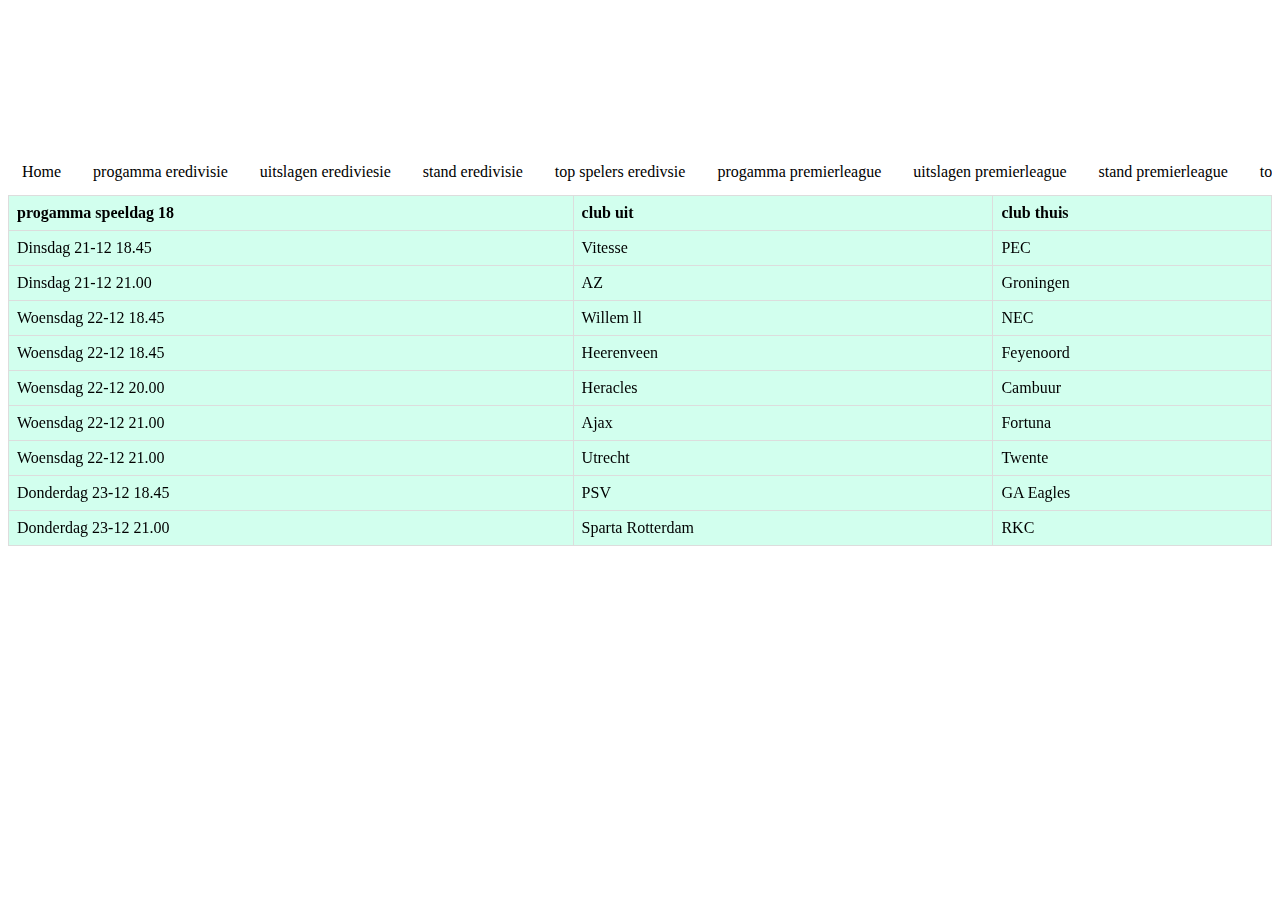
<file: pagina1.html>
<!DOCTYPE html>
<title> Eredivisiefansenpremierleague.de </title>
<head>
  <link rel="stylesheet" href="style.css">

</head>
<body>


  <div class="header">
  <h1 align="center">Eredivisie-en-premierleaguefans.nl</h1>
</div>
<div style="clear: both;"> </div>

<p> </p>
<div class="scrollmenu">
  <a href="https://donnieenguusie1.github.io/">Home</a>
  <a href="https://donnieenguusie1.github.io/pagina1">progamma eredivisie</a>
  <a href="https://donnieenguusie1.github.io/pagina2">uitslagen erediviesie</a>
  <a href="https://donnieenguusie1.github.io/pagina3">stand eredivisie</a>
  <a href="https://donnieenguusie1.github.io/pagina4">top spelers eredivsie</a>
  <a href="https://donnieenguusie1.github.io/pagina5">progamma premierleague</a>
  <a href="https://donnieenguusie1.github.io/pagina6">uitslagen premierleague</a>
  <a href="https://donnieenguusie1.github.io/pagina7">stand premierleague</a>
  <a href="https://donnieenguusie1.github.io/pagina82,0">top spelers premierleague</a>
  <a href="https://donnieenguusie1.github.io/pagina9">over ons</a>
  </div>

<table>
  <tr>
    <th>progamma speeldag 18</th>
    <th>club uit</th>
    <th>club thuis</th>
  </tr>
  <tr>
    <td>Dinsdag 21-12 18.45</td>
    <td>Vitesse</td>
    <td>PEC</td>
  </tr>
  <tr>
    <td>Dinsdag 21-12 21.00</td>
    <td>AZ</td>
    <td>Groningen</td>
  </tr>
  <tr>
    <td>Woensdag 22-12 18.45</td>
    <td>Willem ll</td>
    <td>NEC</td>
  </tr>
    <tr>
    <td>Woensdag 22-12 18.45</td>
    <td>Heerenveen</td>
    <td>Feyenoord</td>
  </tr>
  <tr>
    <td>Woensdag 22-12 20.00</td>
    <td>Heracles</td>
    <td>Cambuur</td>
  </tr>
  <tr>
    <td>Woensdag 22-12 21.00</td>
    <td>Ajax</td>
    <td>Fortuna</td>
  </tr>
  <tr>
    <td>Woensdag 22-12 21.00</td>
    <td>Utrecht</td>
    <td>Twente</td>
  </tr>
  <tr>
    <td>Donderdag 23-12 18.45</td>
    <td>PSV</td>
    <td>GA Eagles</td>
  </tr>
    <tr>
    <td>Donderdag 23-12 21.00</td>
    <td>Sparta Rotterdam</td>
    <td>RKC</td>
  </tr>
</table>
  <iframe width="560" height="315" src="https://www.youtube.com/embed/qdUqVuZIBf0" title="YouTube video player" frameborder="0" allow="accelerometer; autoplay; clipboard-write; encrypted-media; gyroscope; picture-in-picture" allowfullscreen></iframe>

</body>
</file>
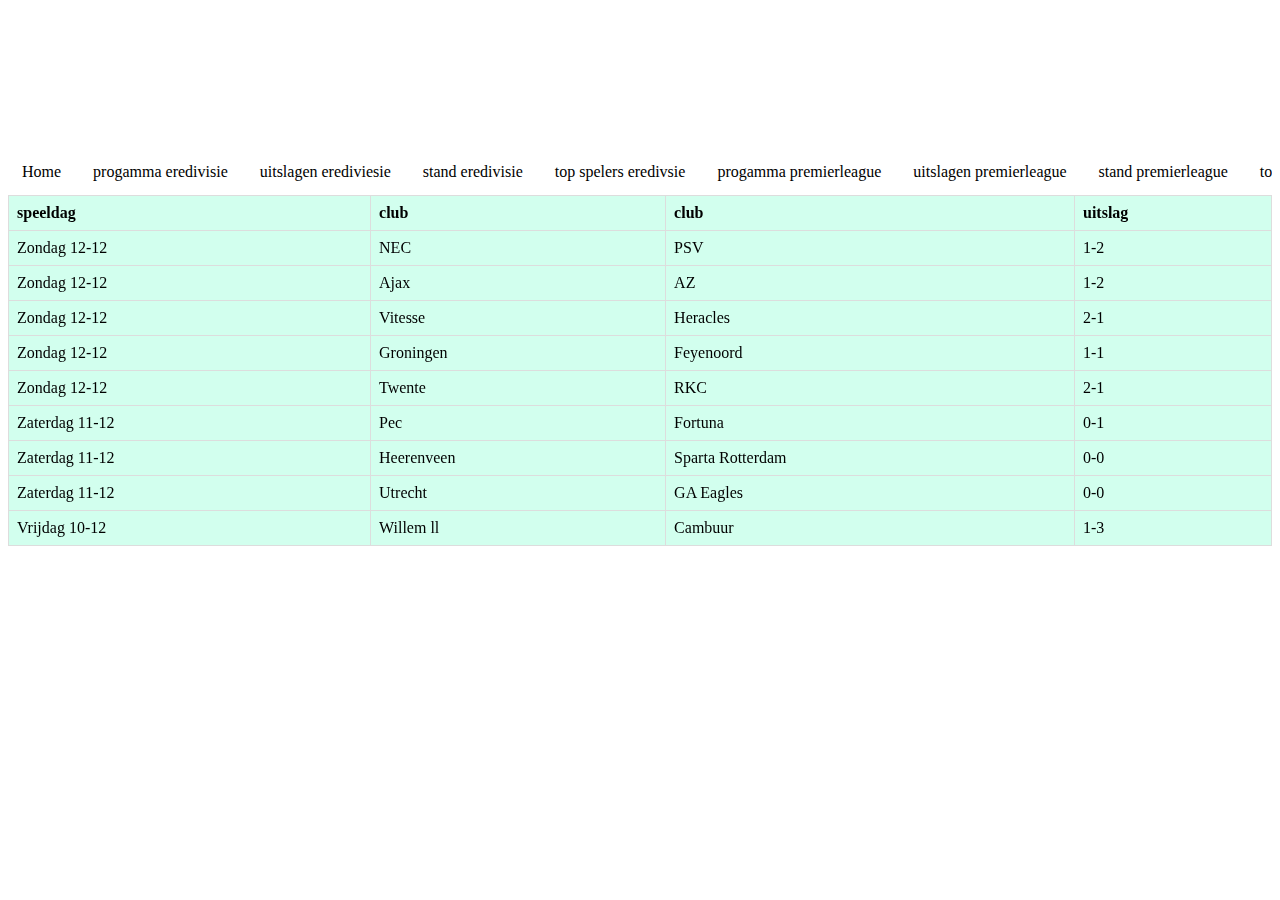
<file: pagina2.html>
<!DOCTYPE html>
<title> Eredivisiefansenpremierleague.de </title>
<head>
  <link rel="stylesheet" href="style.css">



</head>
<body>


  <div class="header">
  <h1 align="center">Eredivisie-en-premierleaguefans.nl</h1>
</div>
  <div style="clear: both;"> </div>


<p> </p>
<div class="scrollmenu">
  <a href="https://donnieenguusie1.github.io/">Home</a>
  <a href="https://donnieenguusie1.github.io/pagina1">progamma eredivisie</a>
  <a href="https://donnieenguusie1.github.io/pagina2">uitslagen erediviesie</a>
  <a href="https://donnieenguusie1.github.io/pagina3">stand eredivisie</a>
  <a href="https://donnieenguusie1.github.io/pagina4">top spelers eredivsie</a>
  <a href="https://donnieenguusie1.github.io/pagina5">progamma premierleague</a>
  <a href="https://donnieenguusie1.github.io/pagina6">uitslagen premierleague</a>
  <a href="https://donnieenguusie1.github.io/pagina7">stand premierleague</a>
  <a href="https://donnieenguusie1.github.io/pagina82,0">top spelers premierleague</a>
  <a href="https://donnieenguusie1.github.io/pagina9">over ons</a>
  </div>
  
<table>
  <tr>
    <th>speeldag</th>
    <th>club</th>
    <th>club</th>
    <th>uitslag</>
  </tr>
        <tr>
    <td>Zondag 12-12</td>
    <td>NEC</td>
    <td>PSV</td>
          <td>1-2</td>
  </tr>
    <tr>
    <td>Zondag 12-12</td>
    <td>Ajax</td>
    <td>AZ</td>
      <td>1-2</td>
  </tr>
    <tr>
    <td>Zondag 12-12</td>
    <td>Vitesse</td>
    <td>Heracles</td>
      <td>2-1</td>
  </tr>
    <tr>
    <td>Zondag 12-12</td>
    <td>Groningen</td>
    <td>Feyenoord</td>
      <td>1-1</td>
  </tr>
    <tr>
    <td>Zondag 12-12</td>
    <td>Twente</td>
    <td>RKC</td>
      <td>2-1</td>
  </tr>
     <tr>
    <td>Zaterdag 11-12</td>
    <td>Pec</td>
    <td>Fortuna</td>
       <td>0-1</td>
  </tr>
    <tr>
    <td>Zaterdag 11-12</td>
    <td>Heerenveen</td>
    <td>Sparta Rotterdam</td>
      <td>0-0</td>
  </tr>
    <tr>
    <td>Zaterdag 11-12</td>
    <td>Utrecht</td>
    <td>GA Eagles</td>
      <td>0-0</td>
  </tr>
  <tr>
    <td>Vrijdag 10-12</td>
    <td>Willem ll</td>
    <td>Cambuur</td>
    <td>1-3</td>
  </tr>

  </table>


</body>
</file>
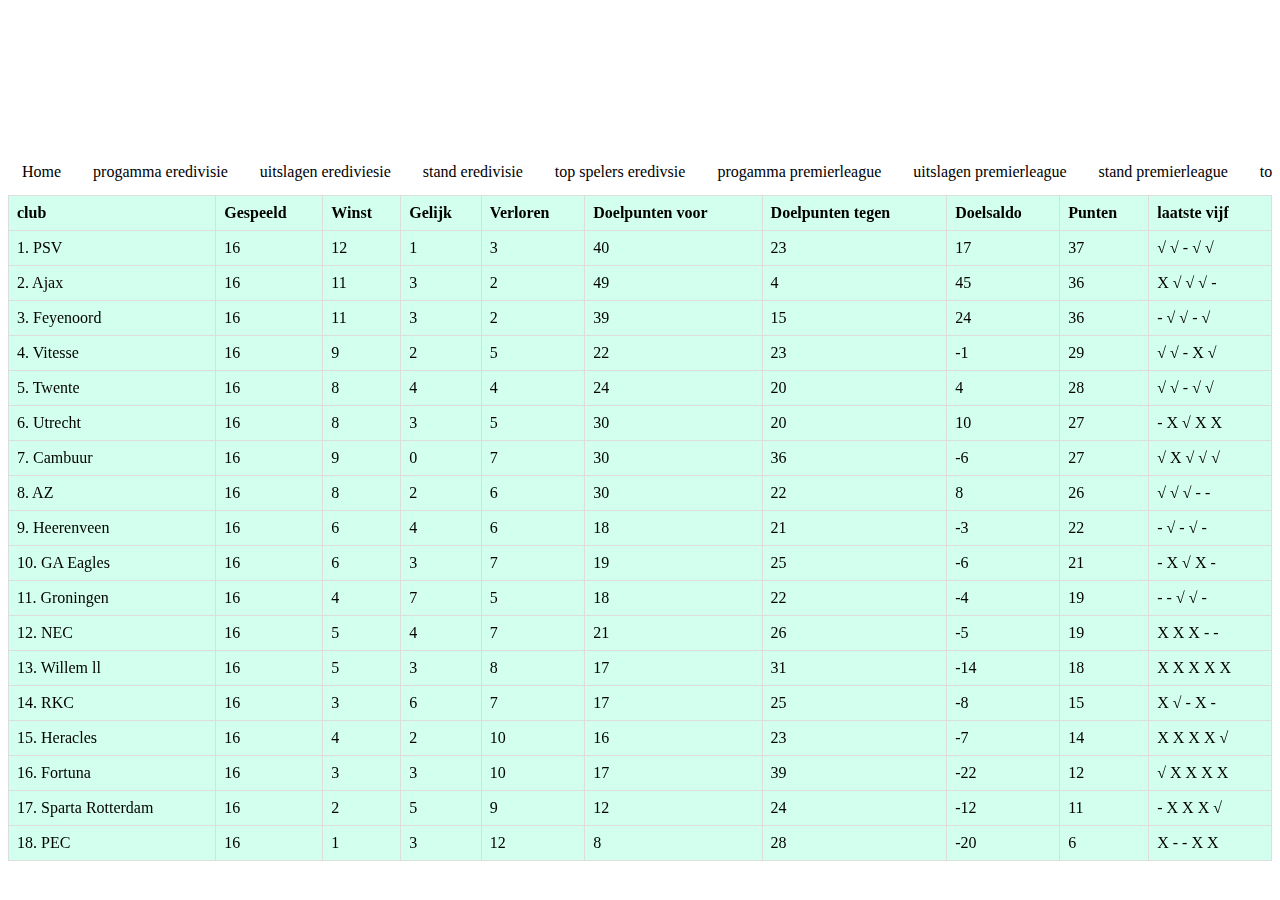
<file: pagina3.html>
<!DOCTYPE html>
<title> Eredivisiefansenpremierleague.de </title>
<head>
  <link rel="stylesheet" href="style.css">

</head>
<body>


  <div class="header">
  <h1 align="center">Eredivisie-en-premierleaguefans.nl</h1>
</div>
<div style="clear: both;"> </div>

<p> </p>
</body>
<body>
<div class="scrollmenu">
  <a href="https://donnieenguusie1.github.io/">Home</a>
  <a href="https://donnieenguusie1.github.io/pagina1">progamma eredivisie</a>
  <a href="https://donnieenguusie1.github.io/pagina2">uitslagen erediviesie</a>
  <a href="https://donnieenguusie1.github.io/pagina3">stand eredivisie</a>
  <a href="https://donnieenguusie1.github.io/pagina4">top spelers eredivsie</a>
  <a href="https://donnieenguusie1.github.io/pagina5">progamma premierleague</a>
  <a href="https://donnieenguusie1.github.io/pagina6">uitslagen premierleague</a>
  <a href="https://donnieenguusie1.github.io/pagina7">stand premierleague</a>
  <a href="https://donnieenguusie1.github.io/pagina82,0">top spelers premierleague</a>
  <a href="https://donnieenguusie1.github.io/pagina9">over ons</a>
  </div>
  
  <table>
  <tr>
    <th>club</th>
    <th>Gespeeld</th>
    <th>Winst</th>
    <th>Gelijk</>
    <th>Verloren</th>
    <th>Doelpunten voor</th>
    <th>Doelpunten tegen</th>
    <th>Doelsaldo</th>
  <th>Punten</th>
  <th> laatste vijf </th>
  </tr>
        <tr>
    <td>1. PSV</td>
    <td>16</td>
    <td>12</td>
    <td>1</td>
    <td>3</td>
    <td>40</td>
    <td>23</td>
    <td>17</td>
    <td>37</td>
    <td>√ √ - √ √</td>
    </tr>
    <tr>
      <td>2. Ajax</td>
    <td>16</td>
    <td>11</td>
    <td>3</td>
    <td>2</td>
    <td>49</td>
    <td>4</td>
    <td>45</td>
    <td>36</td>
    <td>X √ √ √ -</td>
  </tr>
    <tr>
          <td>3. Feyenoord</td>
<td>16</td>
    <td>11</td>
    <td>3</td>
    <td>2</td>
    <td>39</td>
    <td>15</td>
    <td>24</td>
    <td>36</td>
    <td>- √ √ - √</td>
  </tr>
    <tr>
      <td>4. Vitesse</td>
    <td>16</td>
    <td>9</td>
    <td>2</td>
    <td>5</td>
    <td>22</td>
    <td>23</td>
    <td>-1</td>
    <td>29</td>
    <td>√ √ - X √</td>
  </tr>
    <tr>
      <td>5. Twente</td>
   <td>16</td>
    <td>8</td>
    <td>4</td>
    <td>4</td>
    <td>24</td>
    <td>20</td>
    <td>4</td>
    <td>28</td>
    <td>√ √ - √ √</td>
  </tr>
     <tr>
       <td>6. Utrecht</td>
       <td>16</td>
    <td>8</td>
    <td>3</td>
    <td>5</td>
    <td>30</td>
    <td>20</td>
    <td>10</td>
    <td>27</td>
    <td>- X √ X X</td>
  </tr>
    <tr>
      <td>7. Cambuur</td>
             <td>16</td>
    <td>9</td>
    <td>0</td>
    <td>7</td>
    <td>30</td>
    <td>36</td>
    <td>-6</td>
    <td>27</td>
    <td>√ X √ √ √</td>
  </tr>
    <tr>
      <td>8. AZ</td>
         <td>16</td>
    <td>8</td>
    <td>2</td>
    <td>6</td>
    <td>30</td>
    <td>22</td>
    <td>8</td>
    <td>26</td>
    <td>√ √ √ - -</td>
  </tr>
  <tr>
     <td>9. Heerenveen</td>
   <td>16</td>
    <td>6</td>
    <td>4</td>
    <td>6</td>
    <td>18</td>
    <td>21</td>
    <td>-3</td>
    <td>22</td>
    <td>- √ - √ -</td>
  </tr>
  <tr>
    <td>10. GA Eagles</td>
    <td>16</td>
    <td>6</td>
    <td>3</td>
    <td>7</td>
    <td>19</td>
    <td>25</td>
    <td>-6</td>
    <td>21</td>
    <td>- X √ X -</td>
  </tr>
    <tr>
       <td>11. Groningen</td>
      <td>16</td>
    <td>4</td>
    <td>7</td>
    <td>5</td>
    <td>18</td>
    <td>22</td>
    <td>-4</td>
    <td>19</td>
    <td>- - √ √ -</td>
  </tr>
    <tr>
      <td>12. NEC</td>
   <td>16</td>
    <td>5</td>
    <td>4</td>
    <td>7</td>
    <td>21</td>
    <td>26</td>
    <td>-5</td>
    <td>19</td>
    <td>X X X - - </td>
  </tr>
    <tr>
      <td>13. Willem ll</td>
       <td>16</td>
    <td>5</td>
    <td>3</td>
    <td>8</td>
    <td>17</td>
    <td>31</td>
    <td>-14</td>
    <td>18</td>
    <td>X X X X X</td>
  </tr>
     <tr>
        <td>14. RKC</td>
       <td>16</td>
    <td>3</td>
    <td>6</td>
    <td>7</td>
    <td>17</td>
    <td>25</td>
    <td>-8</td>
    <td>15</td>
    <td>X √ - X -</td>
  </tr>
    <tr>
      <td>15. Heracles</td>
          <td>16</td>
    <td>4</td>
    <td>2</td>
    <td>10</td>
    <td>16</td>
    <td>23</td>
    <td>-7</td>
    <td>14</td>
    <td>X X X X √</td>
  </tr>
  <tr>
      <td>16. Fortuna</td>
          <td>16</td>
    <td>3</td>
    <td>3</td>
    <td>10</td>
    <td>17</td>
    <td>39</td>
    <td>-22</td>
    <td>12</td>
    <td>√ X X X X</td>
  </tr>
    <tr>
        <td>17. Sparta Rotterdam</td>
          <td>16</td>
    <td>2</td>
    <td>5</td>
    <td>9</td>
    <td>12</td>
    <td>24</td>
    <td>-12</td>
    <td>11</td>
    <td>- X X X √</td>
  </tr>
    <tr>
       <td>18. PEC</td>
   <td>16</td>
    <td>1</td>
    <td>3</td>
    <td>12</td>
    <td>8</td>
    <td>28</td>
    <td>-20</td>
    <td>6</td>
    <td>X - - X X</td>
  </tr>
   
  </table>




</body>
</file>
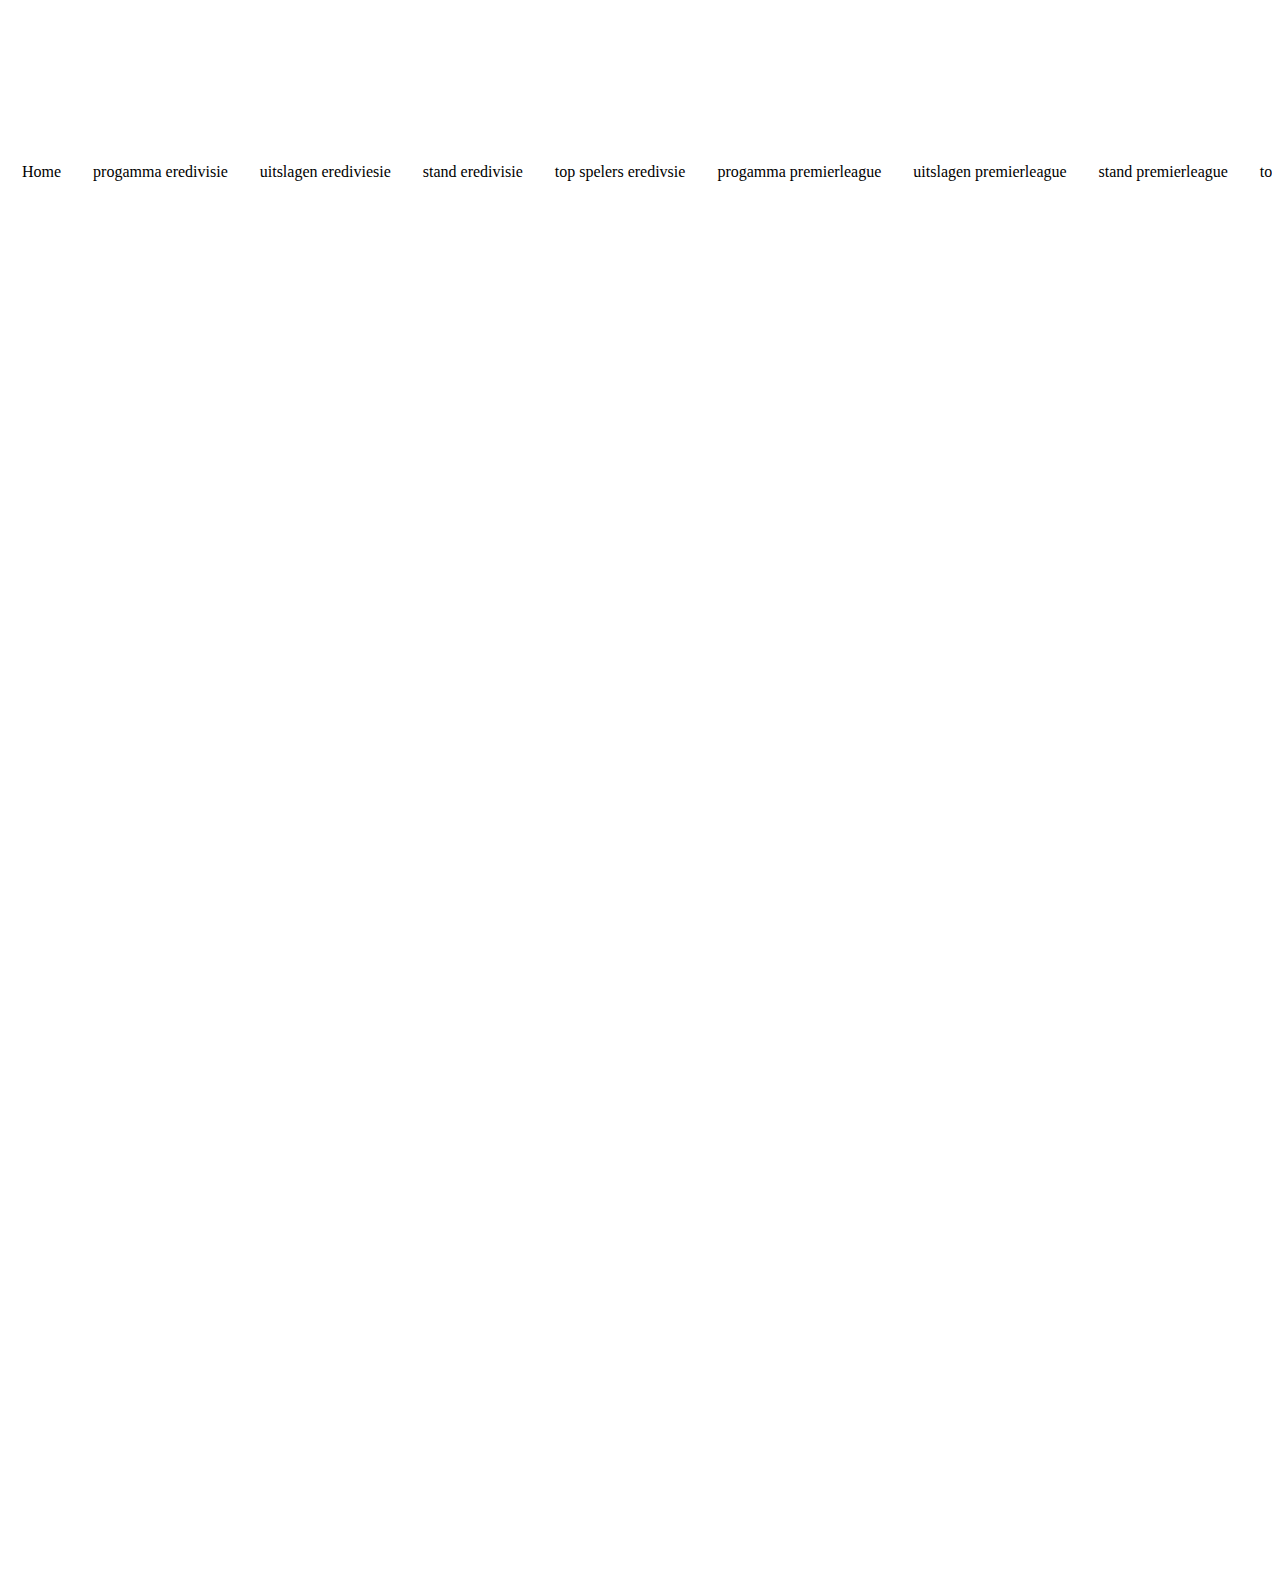
<file: pagina4.html>
<!DOCTYPE html>
<title> Eredivisiefansenpremierleague.de </title>
<head>
    <link rel="stylesheet" href="style.css">

</head>
<body>


  <div class="header">
  <h1 align="center">Eredivisie-en-premierleaguefans.nl</h1>
</div>


<p> </p>
</body>
<body>
<div class="scrollmenu">
  <a href="https://donnieenguusie1.github.io/">Home</a>
  <a href="https://donnieenguusie1.github.io/pagina1">progamma eredivisie</a>
  <a href="https://donnieenguusie1.github.io/pagina2">uitslagen erediviesie</a>
  <a href="https://donnieenguusie1.github.io/pagina3">stand eredivisie</a>
  <a href="https://donnieenguusie1.github.io/pagina4">top spelers eredivsie</a>
  <a href="https://donnieenguusie1.github.io/pagina5">progamma premierleague</a>
  <a href="https://donnieenguusie1.github.io/pagina6">uitslagen premierleague</a>
  <a href="https://donnieenguusie1.github.io/pagina7">stand premierleague</a>
  <a href="https://donnieenguusie1.github.io/pagina82,0">top spelers premierleague</a>
  <a href="https://donnieenguusie1.github.io/pagina9">over ons</a>  
</div>
<h2 align="center">Top scoorders 2021/2022</h2>

<dl>
  <dt>1. Bryan Linssen (Feyenoord) 10</dt>
  <dd>minuten per goal: 121</dd>
  <dt>2. Sébastien Haller (Ajax) 10 </dt>
  <dd>minuten per goal: 124</dd>
   <dt>3.. Loïs Openda (Vitesse) 9</dt>
  <dd>minuten per goal: 149</dd>
    <dt>4.. Guus Til (Feyenoord) 9</dt>
  <dd>minuten per goal: 162</dd>
  <dt>5. Ricky van Wolfswinkel (FC Twente) 7</dt>
  <dd>minuten per goal: 169</dd>
  <dt>6. Cyril Ngonge (Groningen) 7</dt>
  <dd>minuten per goal: 172</dd>
  <dt>7. Evangelis Pavlidis (AZ) 7</dt>
  <dd>minuten per goal: 182</dd>
  <dt>8. Luis Sinisterra (Feyenoord) 7</dt>
  <dd>minuten per goal: 186</dd>
  <dt>9. Jesper Karlsson (AZ) 7</dt>
  <dd>minuten per goal: 202</dd>
   <dt>10. Mats Seuntjens (Fortuna) 7 </dt>
  <dd>minuten per goal: 217</dd>
</dl>
  <h3 align="center">Top assisters 2021/2022</h3>
  <dl>
  <dt>1. Dusan Tadic (Ajax) 11</dt>
  <dd>Pass Accuracy: 78%</dd>
  <dt>2. Cody Gakpo (PSV) 8 </dt>
  <dd>Pass Accuracy: 77%</dd>
  <dt>3. Steven Berghuis (Ajax) 6</dt>
  <dd>Pass Accuracy: 79%</dd>
   <dt>4. Issa Kallon (Cambuur) 6</dt>
  <dd>Pass Accuracy: 79%</dd>
  <dt>5. Joey Veerman (Heereveen) 6</dt>
  <dd>Pass Accuracy: 77%</dd>
  <dt>6. Orkun Kökcü (Feyenoord) 5</dt>
  <dd>Pass Accuracy: 86%</dd>
  <dt>7. Owen Wijndal (AZ) 5</dt>
  <dd>Pass Accuracy: 85%</dd>
  <dt>8. Jesper Karlsson (AZ) 5</dt>
  <dd>Pass Accuracy: 76%</dd>
  <dt>9. Maximilian Wittek (Vitesse) 5</dt>
  <dd>Pass Accuracy: 75%</dd>
   <dt>10. Bryan Linssen (Feyenoord) 4</dt>
    <dd>Pass Accuracy: 69%</dd>

</dl>

</body>
</file>
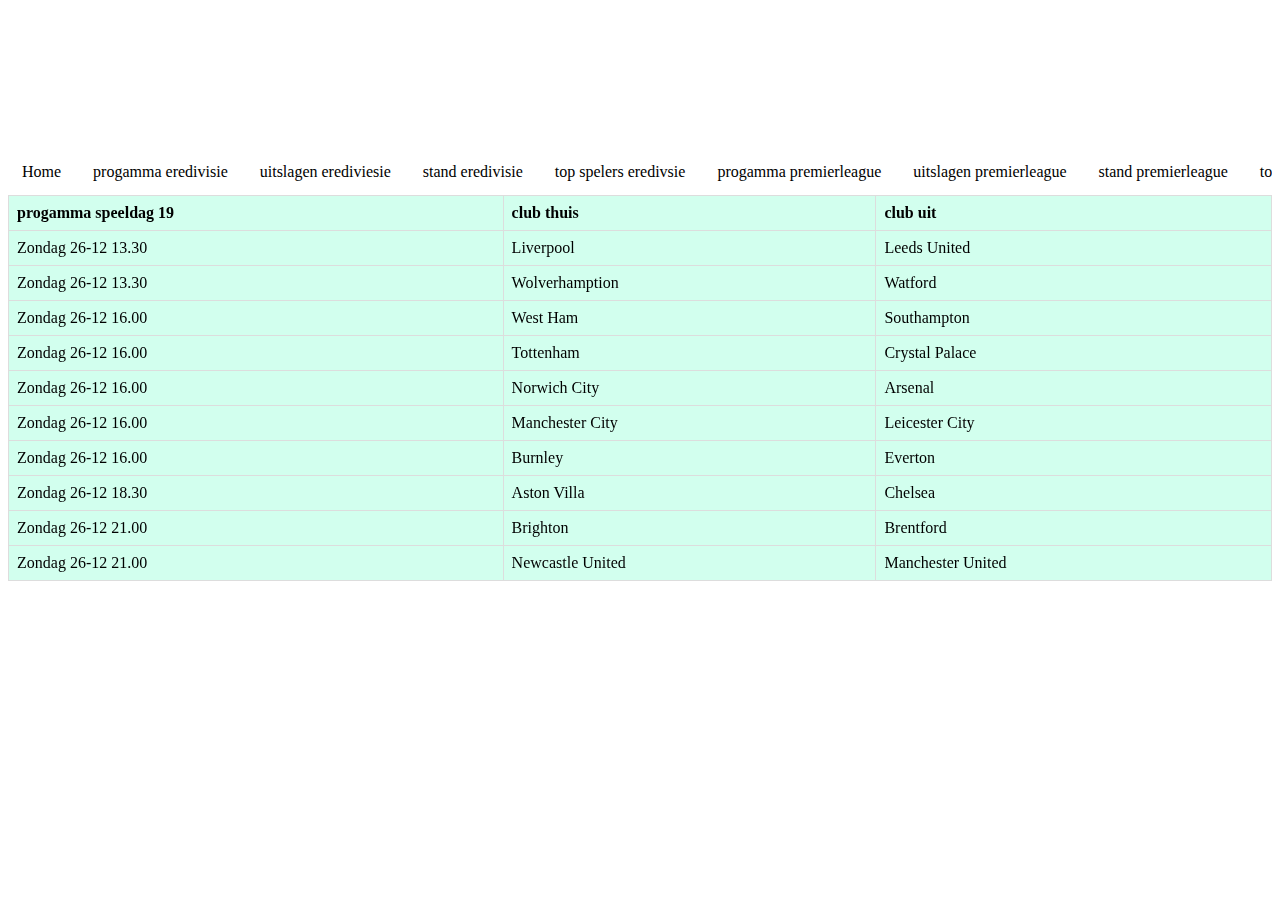
<file: pagina5.html>
<!DOCTYPE html>
<title> Eredivisiefansenpremierleague.nl </title>
<head>
  <link rel="stylesheet" href="style.css">


</head>
<body>


  <div class="header">
  <h1 align="center">Eredivisie-en-premierleaguefans.nl</h1>
</div>


<p> </p>

  <div class="scrollmenu">
  <a href="https://donnieenguusie1.github.io/">Home</a>
  <a href="https://donnieenguusie1.github.io/pagina1">progamma eredivisie</a>
  <a href="https://donnieenguusie1.github.io/pagina2">uitslagen erediviesie</a>
  <a href="https://donnieenguusie1.github.io/pagina3">stand eredivisie</a>
  <a href="https://donnieenguusie1.github.io/pagina4">top spelers eredivsie</a>
  <a href="https://donnieenguusie1.github.io/pagina5">progamma premierleague</a>
  <a href="https://donnieenguusie1.github.io/pagina6">uitslagen premierleague</a>
  <a href="https://donnieenguusie1.github.io/pagina7">stand premierleague</a>
  <a href="https://donnieenguusie1.github.io/pagina82,0">top spelers premierleague</a>
  <a href="https://donnieenguusie1.github.io/pagina9">over ons</a>
  </div>
  
  <table>
  <tr>
    <th>progamma speeldag 19</th>
    <th>club thuis</th>
    <th>club uit</th>
  </tr>
  <tr>
    <td>Zondag 26-12 13.30</td>
    <td>Liverpool</td>
    <td>Leeds United</td>
  </tr>
  <tr>
    <td>Zondag 26-12 13.30</td>
    <td>Wolverhamption</td>
    <td>Watford</td>
  </tr>
  <tr>
    <td>Zondag 26-12 16.00</td>
    <td>West Ham</td>
    <td>Southampton</td>
  </tr>
    <tr>
    <td>Zondag 26-12 16.00</td>
    <td>Tottenham</td>
    <td>Crystal Palace</td>
  </tr>
  <tr>
    <td>Zondag 26-12 16.00</td>
    <td>Norwich City</td>
    <td>Arsenal</td>
  </tr>
  <tr>
    <td>Zondag 26-12 16.00</td>
    <td>Manchester City</td>
    <td>Leicester City </td>
  </tr>
  <tr>
    <td>Zondag 26-12 16.00</td>
    <td>Burnley</td>
    <td>Everton</td>
  </tr>
  <tr>
    <td>Zondag 26-12 18.30</td>
    <td>Aston Villa</td>
    <td>Chelsea</td>
  </tr>
    <tr>
    <td>Zondag 26-12 21.00</td>
    <td>Brighton</td>
    <td>Brentford</td>
  </tr>
    <tr>
      <td>Zondag 26-12 21.00</td>
      <td>Newcastle United</td>
      <td>Manchester United</td>
    </tr>

  </table>
  <iframe width="560" height="315" src="https://www.youtube.com/embed/GqtlrXnMmug" title="YouTube video player" frameborder="0" allow="accelerometer; autoplay; clipboard-write; encrypted-media; gyroscope; picture-in-picture" allowfullscreen></iframe>



</body>
</file>
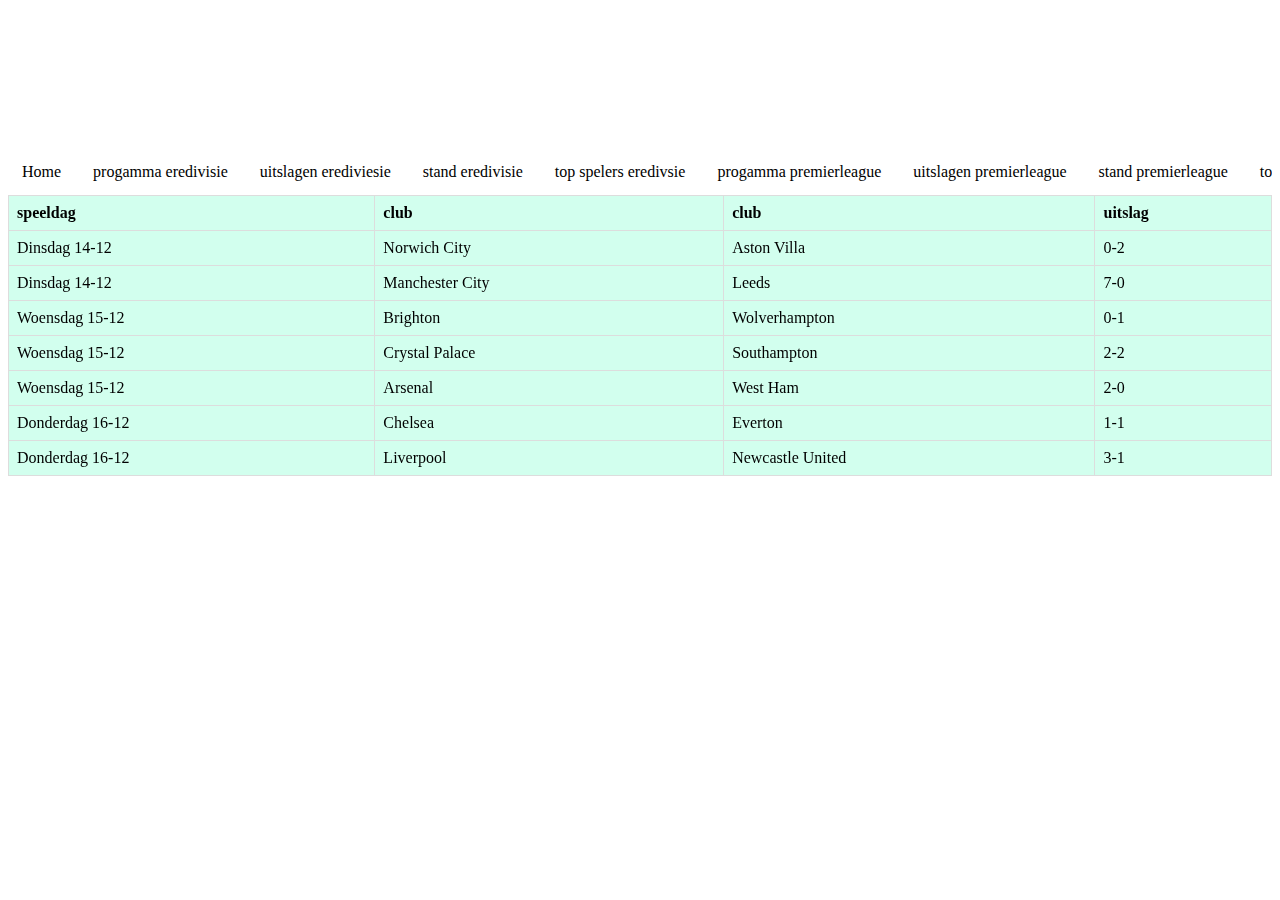
<file: pagina6.html>
<!DOCTYPE html>
<title> Eredivisiefansenpremierleague.nl </title>
<head>
  <link rel="stylesheet" href="style.css">
</head>
<body>
  <div class="header">
  <h1 align="center">Eredivisie-en-premierleaguefans.nl</h1>
</div>
  <p> </p>

  <div class="scrollmenu">
  <a href="https://donnieenguusie1.github.io/">Home</a>
  <a href="https://donnieenguusie1.github.io/pagina1">progamma eredivisie</a>
  <a href="https://donnieenguusie1.github.io/pagina2">uitslagen erediviesie</a>
  <a href="https://donnieenguusie1.github.io/pagina3">stand eredivisie</a>
  <a href="https://donnieenguusie1.github.io/pagina4">top spelers eredivsie</a>
  <a href="https://donnieenguusie1.github.io/pagina5">progamma premierleague</a>
  <a href="https://donnieenguusie1.github.io/pagina6">uitslagen premierleague</a>
  <a href="https://donnieenguusie1.github.io/pagina7">stand premierleague</a>
  <a href="https://donnieenguusie1.github.io/pagina8">top spelers premierleague</a>
  <a href="https://donnieenguusie1.github.io/pagina9">over ons</a>
  </div>
  
  <table>
  <tr>
    <th>speeldag</th>
    <th>club</th>
    <th>club</th>
    <th>uitslag</>
  </tr>
        <tr>
    <td>Dinsdag 14-12</td>
    <td>Norwich City</td>
    <td>Aston Villa</td>
          <td>0-2</td>
  </tr>
    <tr>
    <td>Dinsdag 14-12</td>
    <td>Manchester City</td>
    <td>Leeds</td>
      <td>7-0</td>
  </tr>
    <tr>
    <td>Woensdag 15-12</td>
    <td>Brighton</td>
    <td>Wolverhampton</td>
      <td>0-1</td>
  </tr>
    <tr>
    <td>Woensdag 15-12</td>
    <td>Crystal Palace</td>
    <td>Southampton</td>
      <td>2-2</td>
  </tr>
    <tr>
    <td>Woensdag 15-12</td>
    <td>Arsenal</td>
    <td>West Ham</td>
      <td>2-0</td>
  </tr>
     <tr>
    <td>Donderdag 16-12</td>
    <td>Chelsea</td>
    <td>Everton</td>
       <td>1-1</td>
  </tr>
    <tr>
    <td>Donderdag 16-12</td>
    <td>Liverpool</td>
    <td>Newcastle United</td>
      <td>3-1</td>
 </table>



</body>
</file>
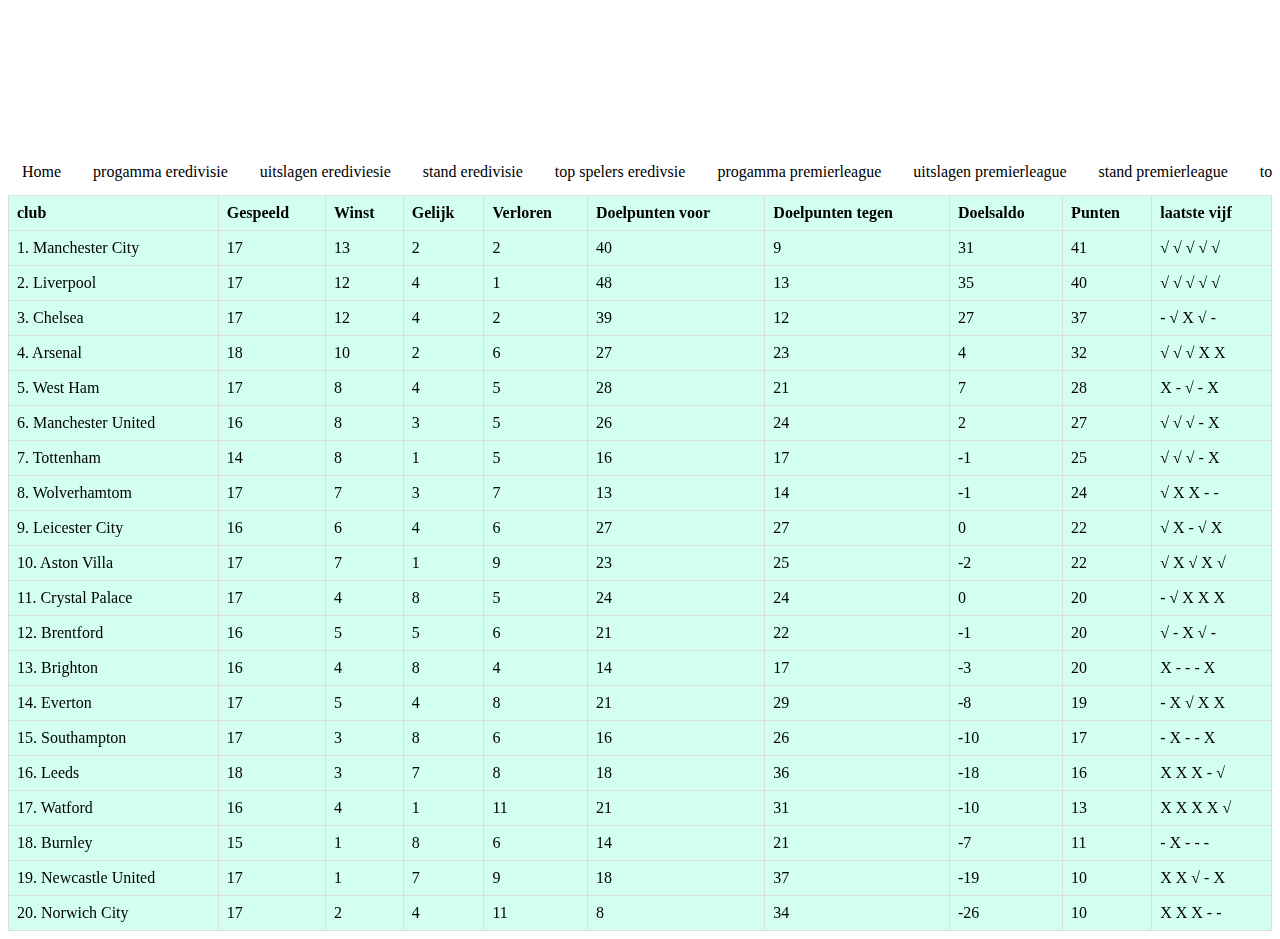
<file: pagina7.html>
<!DOCTYPE html>
<title> Eredivisiefansenpremierleague.nl </title>
<head>
   <link rel="stylesheet" href="style.css">

</head>
<body>


  <div class="header">
  <h1 align="center">Eredivisie-en-premierleaguefans.nl</h1>
</div>


<p> </p>

  <div class="scrollmenu">
  <a href="https://donnieenguusie1.github.io/">Home</a>
  <a href="https://donnieenguusie1.github.io/pagina1">progamma eredivisie</a>
  <a href="https://donnieenguusie1.github.io/pagina2">uitslagen erediviesie</a>
  <a href="https://donnieenguusie1.github.io/pagina3">stand eredivisie</a>
  <a href="https://donnieenguusie1.github.io/pagina4">top spelers eredivsie</a>
  <a href="https://donnieenguusie1.github.io/pagina5">progamma premierleague</a>
  <a href="https://donnieenguusie1.github.io/pagina6">uitslagen premierleague</a>
  <a href="https://donnieenguusie1.github.io/pagina7">stand premierleague</a>
  <a href="https://donnieenguusie1.github.io/pagina8">top spelers premierleague</a>
  <a href="https://donnieenguusie1.github.io/pagina9">over ons</a>
  </div>
    <table>
  <tr>
    <th>club</th>
    <th>Gespeeld</th>
    <th>Winst</th>
    <th>Gelijk</>
    <th>Verloren</th>
    <th>Doelpunten voor</th>
    <th>Doelpunten tegen</th>
    <th>Doelsaldo</th>
  <th>Punten</th>
  <th> laatste vijf </th>
  </tr>
        <tr>
    <td>1. Manchester City</td>
    <td>17</td>
    <td>13</td>
    <td>2</td>
    <td>2</td>
    <td>40</td>
    <td>9</td>
    <td>31</td>
    <td>41</td>
    <td>√ √ √ √ √</td>
    </tr>
    <tr>
      <td>2. Liverpool</td>
    <td>17</td>
    <td>12</td>
    <td>4</td>
    <td>1</td>
    <td>48</td>
    <td>13</td>
    <td>35</td>
    <td>40</td>
    <td>√ √ √ √ √</td>
  </tr>
    <tr>
          <td>3. Chelsea</td>
    <td>17</td>
    <td>12</td>
    <td>4</td>
    <td>2</td>
    <td>39</td>
    <td>12</td>
    <td>27</td>
    <td>37</td>
    <td>- √ X √ -</td>
  </tr>
    <tr>
      <td>4. Arsenal</td>
    <td>18</td>
    <td>10</td>
    <td>2</td>
    <td>6</td>
    <td>27</td>
    <td>23</td>
    <td>4</td>
    <td>32</td>
    <td>√ √ √ X X</td>
  </tr>
    <tr>
      <td>5. West Ham</td>
   <td>17</td>
    <td>8</td>
    <td>4</td>
    <td>5</td>
    <td>28</td>
    <td>21</td>
    <td>7</td>
    <td>28</td>
    <td>X - √ - X</td>
  </tr>
     <tr>
       <td>6. Manchester United</td>
       <td>16</td>
    <td>8</td>
    <td>3</td>
    <td>5</td>
    <td>26</td>
    <td>24</td>
    <td>2</td>
    <td>27</td>
    <td>√ √ √ - X</td>
  </tr>
    <tr>
      <td>7. Tottenham</td>
             <td>14</td>
    <td>8</td>
    <td>1</td>
    <td>5</td>
    <td>16</td>
    <td>17</td>
    <td>-1</td>
    <td>25</td>
    <td>√ √ √ - X</td>
  </tr>
    <tr>
      <td>8. Wolverhamtom</td>
         <td>17</td>
    <td>7</td>
    <td>3</td>
    <td>7</td>
    <td>13</td>
    <td>14</td>
    <td>-1</td>
    <td>24</td>
    <td>√ X X - -</td>
  </tr>
  <tr>
     <td>9. Leicester City</td>
   <td>16</td>
    <td>6</td>
    <td>4</td>
    <td>6</td>
    <td>27</td>
    <td>27</td>
    <td>0</td>
    <td>22</td>
    <td>√ X - √ X</td>
  </tr>
  <tr>
    <td>10. Aston Villa</td>
    <td>17</td>
    <td>7</td>
    <td>1</td>
    <td>9</td>
    <td>23</td>
    <td>25</td>
    <td>-2</td>
    <td>22</td>
    <td>√ X √ X √</td>
  </tr>
    <tr>
       <td>11. Crystal Palace</td>
      <td>17</td>
    <td>4</td>
    <td>8</td>
    <td>5</td>
    <td>24</td>
    <td>24</td>
    <td>0</td>
    <td>20</td>
    <td>- √ X X X</td>
  </tr>
    <tr>
      <td>12. Brentford</td>
   <td>16</td>
    <td>5</td>
    <td>5</td>
    <td>6</td>
    <td>21</td>
    <td>22</td>
    <td>-1</td>
    <td>20</td>
    <td>√ - X √ -</td>
  </tr>
    <tr>
      <td>13. Brighton</td>
       <td>16</td>
    <td>4</td>
    <td>8</td>
    <td>4</td>
    <td>14</td>
    <td>17</td>
    <td>-3</td>
    <td>20</td>
    <td>X - - - X</td>
  </tr>
     <tr>
        <td>14. Everton</td>
       <td>17</td>
    <td>5</td>
    <td>4</td>
    <td>8</td>
    <td>21</td>
    <td>29</td>
    <td>-8</td>
    <td>19</td>
    <td>- X √ X X</td>
  </tr>
    <tr>
      <td>15. Southampton</td>
          <td>17</td>
    <td>3</td>
    <td>8</td>
    <td>6</td>
    <td>16</td>
    <td>26</td>
    <td>-10</td>
    <td>17</td>
    <td>- X - - X</td>
  </tr>
  <tr>
      <td>16. Leeds</td>
          <td>18</td>
    <td>3</td>
    <td>7</td>
    <td>8</td>
    <td>18</td>
    <td>36</td>
    <td>-18</td>
    <td>16</td>
    <td>X X X - √</td>
  </tr>
    <tr>
        <td>17. Watford</td>
          <td>16</td>
    <td>4</td>
    <td>1</td>
    <td>11</td>
    <td>21</td>
    <td>31</td>
    <td>-10</td>
    <td>13</td>
    <td>X X X X √</td>
  </tr>
    <tr>
       <td>18. Burnley</td>
   <td>15</td>
    <td>1</td>
    <td>8</td>
    <td>6</td>
    <td>14</td>
    <td>21</td>
    <td>-7</td>
    <td>11</td>
    <td>- X - - -</td>
  </tr>
 <td>19. Newcastle United</td>
   <td>17</td>
    <td>1</td>
    <td>7</td>
    <td>9</td>
    <td>18</td>
    <td>37</td>
    <td>-19</td>
    <td>10</td>
    <td>X X √ - X</td>
  </tr>
 <td>20. Norwich City</td>
   <td>17</td>
    <td>2</td>
    <td>4</td>
    <td>11</td>
    <td>8</td>
    <td>34</td>
    <td>-26</td>
    <td>10</td>
    <td>X X X - -</td>
  </tr>
   
  </table>



</body>
</file>
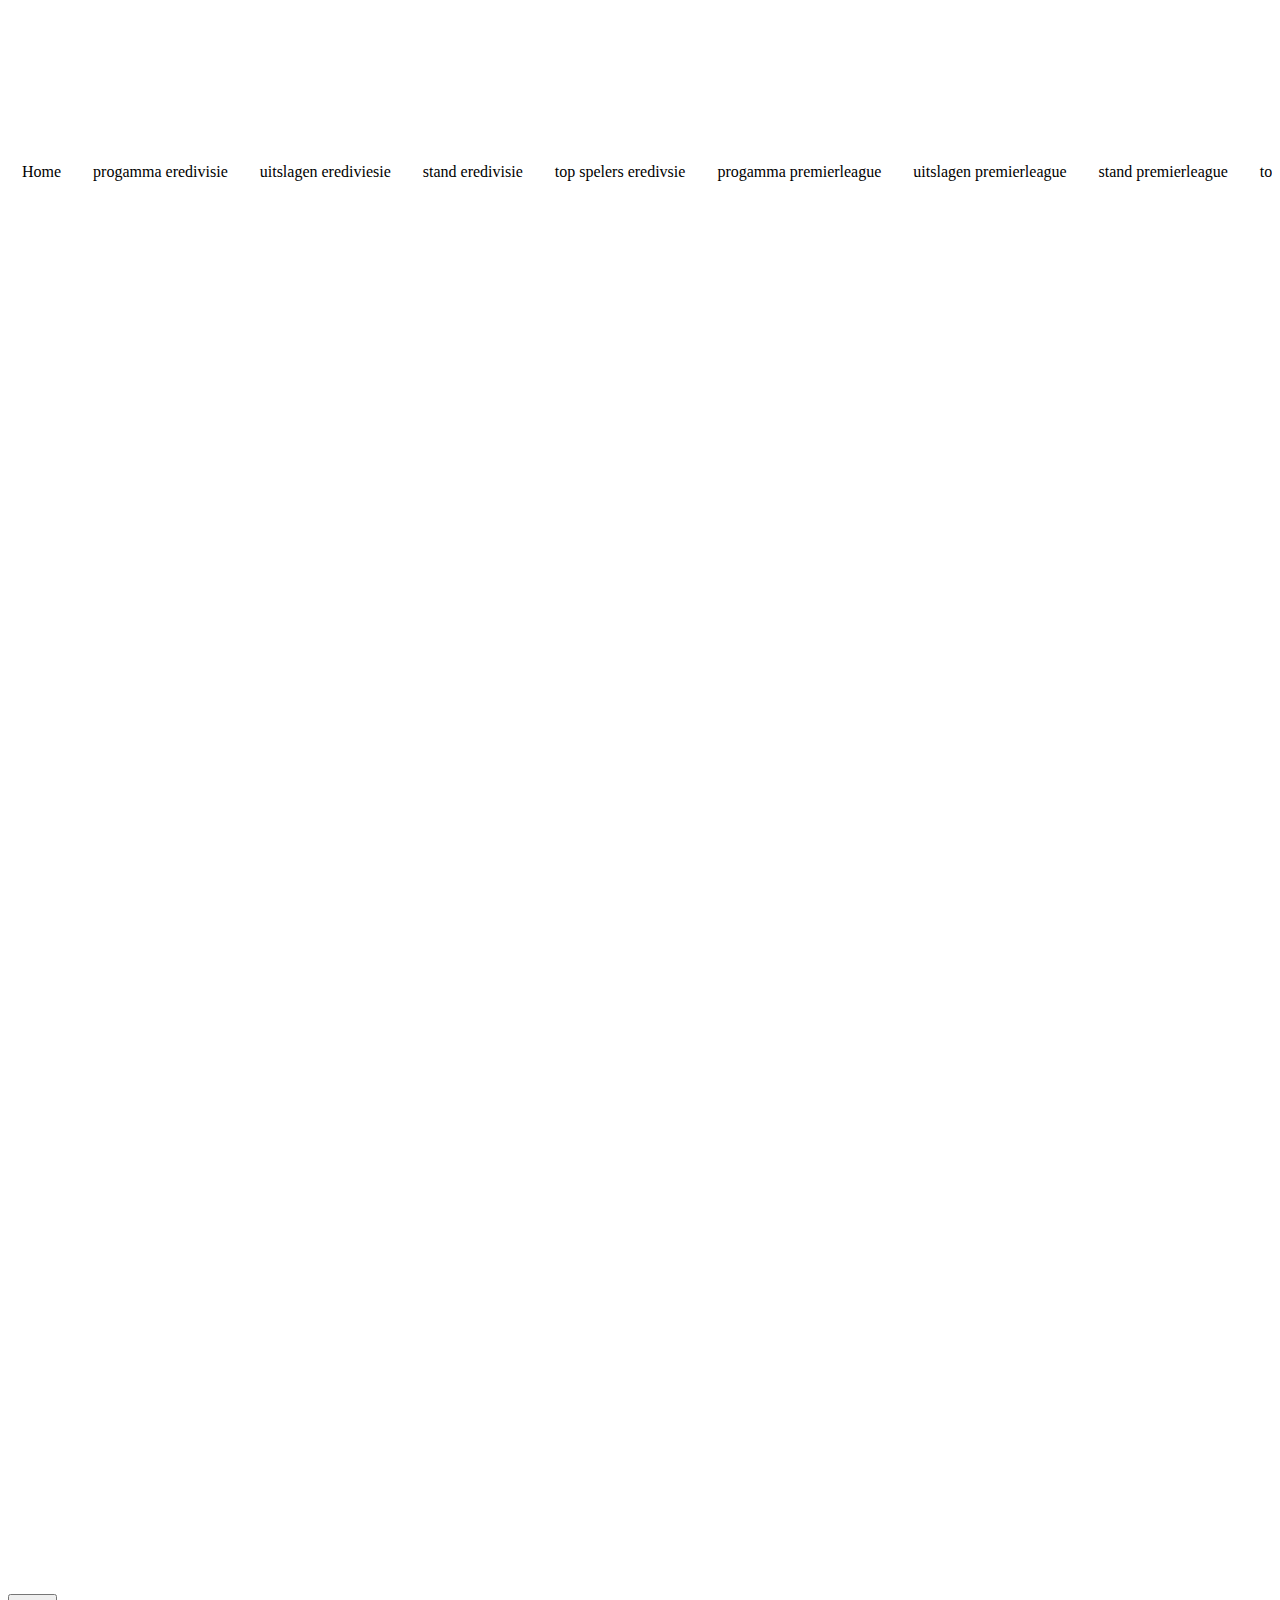
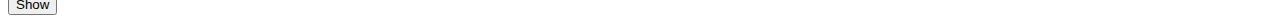
<file: pagina8.html>
<!DOCTYPE html>
<title> Eredivisiefansenpremierleague.be </title>
<head>
   <link rel="stylesheet" href="style.css">
  <meta charset="UTF-8">
<meta name="viewport" content="width=device-width, initial-scale=1.0">

  
  </head>
<body>
  <div class="header">
  <h1 align="center">Eredivisie-en-premierleaguefans.nl</h1>
</div>
  <div class="scrollmenu">
  <a href="https://donnieenguusie1.github.io/">Home</a>
  <a href="https://donnieenguusie1.github.io/pagina1">progamma eredivisie</a>
  <a href="https://donnieenguusie1.github.io/pagina2">uitslagen erediviesie</a>
  <a href="https://donnieenguusie1.github.io/pagina3">stand eredivisie</a>
  <a href="https://donnieenguusie1.github.io/pagina4">top spelers eredivsie</a>
  <a href="https://donnieenguusie1.github.io/pagina5">progamma premierleague</a>
  <a href="https://donnieenguusie1.github.io/pagina6">uitslagen premierleague</a>
  <a href="https://donnieenguusie1.github.io/pagina7">stand premierleague</a>
  <a href="https://donnieenguusie1.github.io/pagina8">top spelers premierleague</a>
  <a href="https://donnieenguusie1.github.io/pagina9">over ons</a>
</div>
  <div class="list1">
<h3>Top scoorders</h3>
  <dl>
    <dt>1. Mohamed Salah (Liverpool)  14 </dt>
    <dd>mins per goal: 103</dd>
    <dt>2. Jamie Vardy (Leicester City)  9 </dt>
      <dd>mins per goal: 137</dd>
    <dt>3. Diogo Jota (Liverpool)  8 </dt>
      <dd>mins per goal: 130</dd>
    <dt>4. Cristiano Ronaldo (Manchester United)  7 </dt>
      <dd>mins per goal: 147</dd>
    <dt>5. Raphinha (Leeds United)  7 </dt>
    <dd>mins per goal: 167</dd>
    <dt>6. Emmanuel Dennis (Watford)  7</dt>
    <dd>mins per goal: 168</dd>
    <dt>7. Bernardo Silva (Manchester City)  7</dt>
    <dd>mins per goal: 186</dd>
    <dt>8. Sadio Mane (Liverpool)  7 </dt>
    <dd>mins per goal: 195</dd>
    <dt>9. Mason Mount (Chelsea)  6 </dt>
    <dd>mins per goal: 133</dd>
    <dt>10. Neal Maupay (Brighton & Hove Albion)  6 </dt>
    <dd>mins per goal: 170</dd>
  </dl>
<h3>Top assisters</h3>
<dl>
  <dt>1. Mohamed Salah (Liverpool)  9 </dt>
  <dd> Pass accuracy: 79%</dd>
  <dt>2. Paul Pogba (Manchester United)  7 </dt>
    <dd>Pass accuracy: 85%</dd>
  <dt>3. Trent Alexander-Arnold (Liverpool) 7 </dt>
    <dd> Pass accuracy: 81% </dd>
  <dt>4. Gabriël Jesus (Manchester City)  6 </dt>
    <dd>Pass accuracy: 86% </dd>
  <dt>5. Mateo Kovacic (Chelsea)  5 </dt>
  <dd>Pass accuracy: 89% </dd>
  <dt>6. Emmanuel Dennis (Watford)  5</dt>
  <dd>Pass accuracy: 65% </dd>
  <dt>7. Reece James (Chelsea)  4 </dt>
  <dd>Pass accuracy: 86% </dd>
  <dt>8. Mason Mount (Chelsea)  4 </dt>
  <dd>Pass accuracy: 86% </dd>
  <dt>9. Andrew Robertson (Liverpool)  4 </dt>
  <dd>Pass accuracy: 83% </dd>
  <dt>10. Abdoulaye Doucouré (Everton)  4 </dt>
  <dd>Pass accuracy: 81% </dd>
</dl>
</div>
</ol>
<div class="Button">
<button id="show">Show</button>
</div>

  



</body>
</file>
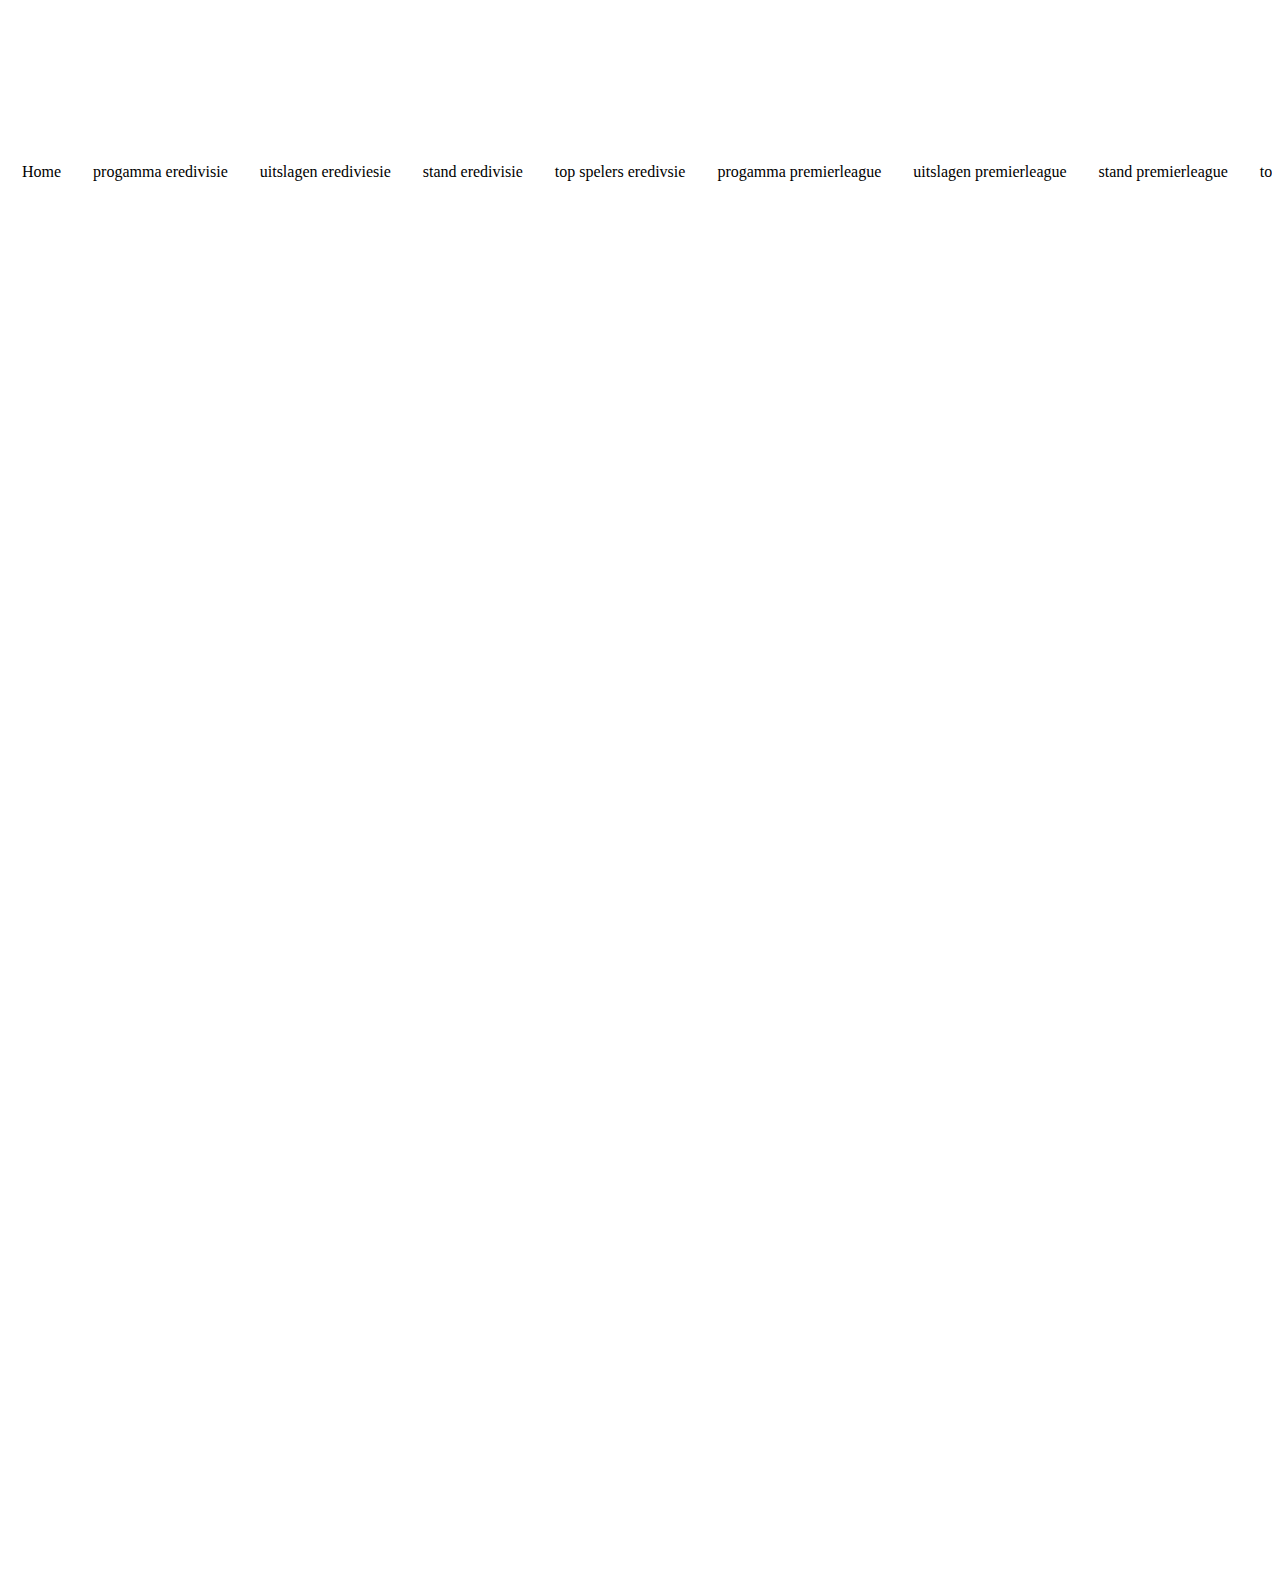
<file: pagina82,0.html>
<!DOCTYPE html>
<title> Eredivisiefansenpremierleague.de </title>
<head>
    <link rel="stylesheet" href="style.css">

</head>
<body>


  <div class="header">
  <h1 align="center">Eredivisie-en-premierleaguefans.nl</h1>
</div>


<p> </p>
</body>
<body>
<div class="scrollmenu">
  <a href="https://donnieenguusie1.github.io/">Home</a>
  <a href="https://donnieenguusie1.github.io/pagina1">progamma eredivisie</a>
  <a href="https://donnieenguusie1.github.io/pagina2">uitslagen erediviesie</a>
  <a href="https://donnieenguusie1.github.io/pagina3">stand eredivisie</a>
  <a href="https://donnieenguusie1.github.io/pagina4">top spelers eredivsie</a>
  <a href="https://donnieenguusie1.github.io/pagina5">progamma premierleague</a>
  <a href="https://donnieenguusie1.github.io/pagina6">uitslagen premierleague</a>
  <a href="https://donnieenguusie1.github.io/pagina7">stand premierleague</a>
  <a href="https://donnieenguusie1.github.io/pagina8">top spelers premierleague</a>
  <a href="https://donnieenguusie1.github.io/pagina9">over ons</a>
</div>
<h2 align="center">Top scoorders 2021/2022</h2>
<dl>
    <dt>1. Mohamed Salah (Liverpool)  14 </dt>
    <dd>mins per goal: 103</dd>
    <dt>2. Jamie Vardy (Leicester City)  9 </dt>
      <dd>mins per goal: 137</dd>
    <dt>3. Diogo Jota (Liverpool)  8 </dt>
      <dd>mins per goal: 130</dd>
    <dt>4. Cristiano Ronaldo (Manchester United)  7 </dt>
      <dd>mins per goal: 147</dd>
    <dt>5. Raphinha (Leeds United)  7 </dt>
    <dd>mins per goal: 167</dd>
    <dt>6. Emmanuel Dennis (Watford)  7</dt>
    <dd>mins per goal: 168</dd>
    <dt>7. Bernardo Silva (Manchester City)  7</dt>
    <dd>mins per goal: 186</dd>
    <dt>8. Sadio Mane (Liverpool)  7 </dt>
    <dd>mins per goal: 195</dd>
    <dt>9. Mason Mount (Chelsea)  6 </dt>
    <dd>mins per goal: 133</dd>
    <dt>10. Neal Maupay (Brighton & Hove Albion)  6 </dt>
    <dd>mins per goal: 170</dd>
  </dl>
<h3>Top assisters 2021/2022</h3>
<dl>
  <dt>1. Mohamed Salah (Liverpool)  9 </dt>
  <dd> Pass accuracy: 79%</dd>
  <dt>2. Paul Pogba (Manchester United)  7 </dt>
    <dd>Pass accuracy: 85%</dd>
  <dt>3. Trent Alexander-Arnold (Liverpool) 7 </dt>
    <dd> Pass accuracy: 81% </dd>
  <dt>4. Gabriël Jesus (Manchester City)  6 </dt>
    <dd>Pass accuracy: 86% </dd>
  <dt>5. Mateo Kovacic (Chelsea)  5 </dt>
  <dd>Pass accuracy: 89% </dd>
  <dt>6. Emmanuel Dennis (Watford)  5</dt>
  <dd>Pass accuracy: 65% </dd>
  <dt>7. Reece James (Chelsea)  4 </dt>
  <dd>Pass accuracy: 86% </dd>
  <dt>8. Mason Mount (Chelsea)  4 </dt>
  <dd>Pass accuracy: 86% </dd>
  <dt>9. Andrew Robertson (Liverpool)  4 </dt>
  <dd>Pass accuracy: 83% </dd>
  <dt>10. Abdoulaye Doucouré (Everton)  4 </dt>
  <dd>Pass accuracy: 81% </dd>
</dl>


</body>
</file>
<file: style.css>
body {
    background: url("https://images.unsplash.com/photo-1508098682722-e99c43a406b2?ixlib=rb-1.2.1&ixid=MnwxMjA3fDB8MHxzZWFyY2h8Mnx8Zm9vdGJhbGx8ZW58MHx8MHx8&auto=format&fit=crop&w=500&q=60");
    background-size: cover;
    background-position: center;
    background-repeat: no-repeat;
    background-attachment: fixed;
    color: black;
    font-family: verdana;
}


div.scrollmenu {
background-color: white;
overflow: auto;
white-space: nowrap;
}

div.scrollmenu a {
display: inline-block;
color: black;
text-align: center;
padding: 14px;
text-decoration: none;

}

div.scrollmenu a:hover {
background-color: #777;
}


    h1 {
    font-family: serif;
    color: white;
    position: relative;
    }
    .text {  
    font-size: 30px;
    font-family: serif;
    color: white;
    position: relative;
    }
 
  .header {
    font-family: serif;
    font-size: 30px;
    color: white;
}

  p {
    font-size: 22px;
  }
  input {
    border: 0;
    padding: 10px;
    font-size: 18px;
  }

   table {
  font-family: serif;
  border-collapse: collapse;
  width: 100%;
}

td, th {
  border: 1px solid #dddddd;
  text-align: left;
  padding: 8px;
  background-color: #D2FFEE;
}

tr:nth-child(even) {
  background-color: #00FFB3;
}
 
 

 
  dl {
    text-align: center;
    font-family: serif;
    color: white;
    font-size: 25px;
  }
  h2{
    font-family: serif;
    font-size: 40px;
    color: white;
  }
  h3 { font-family: serif;
    font-size: 40px;
    color: white;
  }

  .list1 {
    font-size: 30px;
    font-family: serif;
    color: white;
    position: relative;
    left: 35%;
  }
 
 

  .text {
    font-size: 30px;
    font-family: serif;
    color: white;
    position: relative;
     h1 {
    font-family: serif;
    color: white;
    position: relative;
    }
</file>
